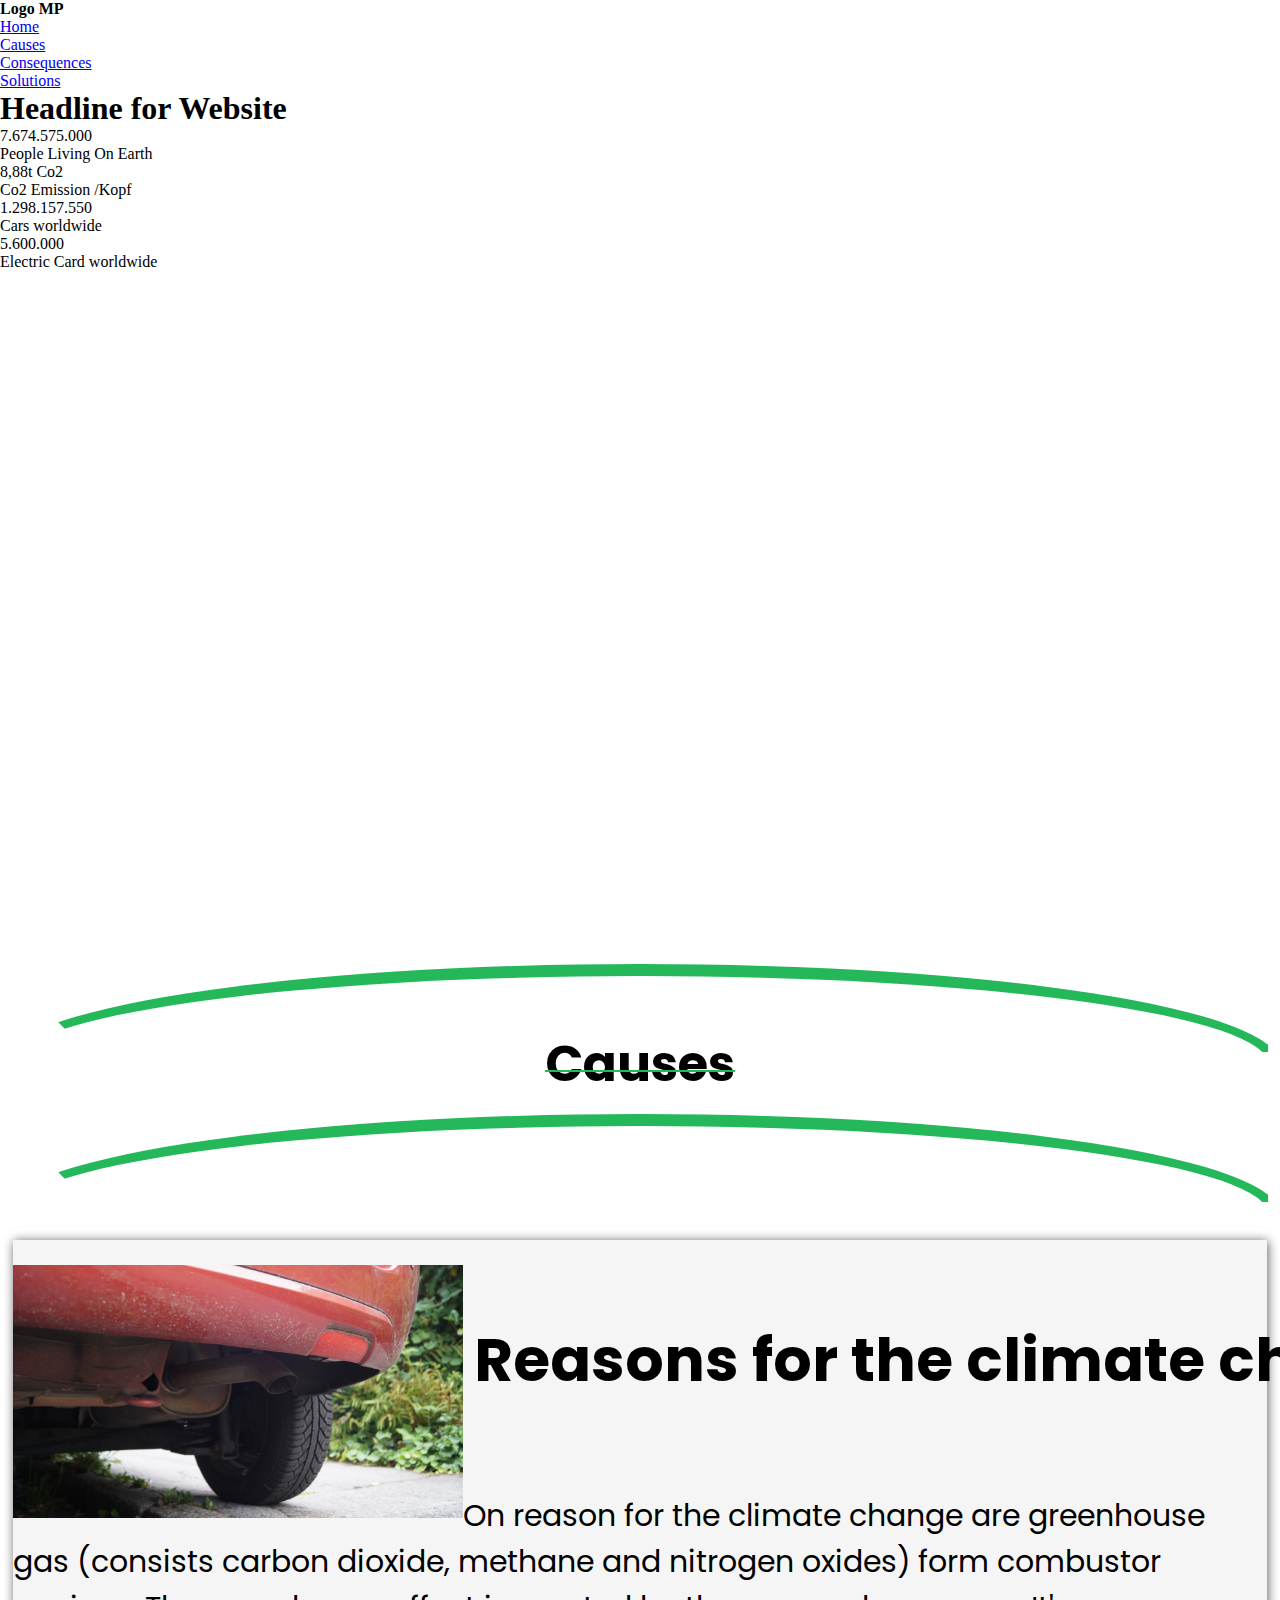
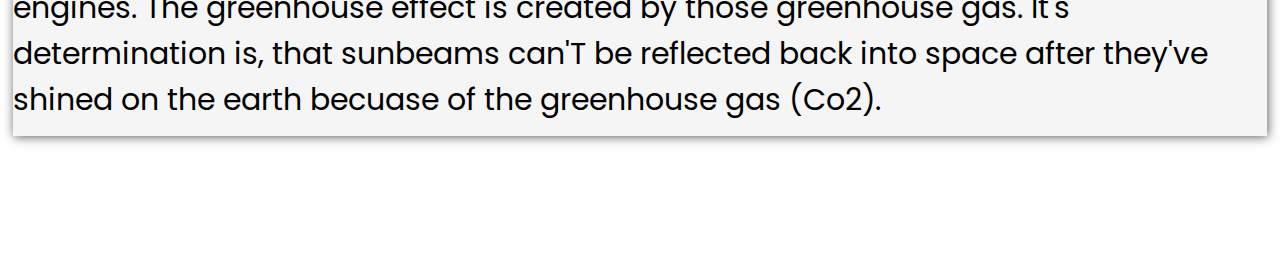
<file: index.html>
<!DOCTYPE html>
<head>
  <meta charset="utf-8" />
  <title>Climate Change Website</title>
  <meta name="description" content="" />
  <link rel="stylesheet" href="stylesheet.css" />
  <link
    href="https://fonts.googleapis.com/css?family=Poppins&display=swap"
    rel="stylesheet"
  />
</head>
<body>
  <!---------------------
  -----Landing Page----->
  <section id="landing">
    <!--Header/Navigation-->
    <header>
      <div class="logo">
        <h4>Logo MP</h4>
      </div>
      <nav>
        <ul>
          <li><a href="#">Home</a></li>
          <li><a href="#">Causes</a></li>
          <li><a href="#">Consequences</a></li>
          <li><a href="#">Solutions</a></li>
        </ul>
      </nav>
    </header>
    <h1>Headline for Website</h1>
    <!--<a href="#causes"><img src="/Images/pfeil.png" alt="DownArrow"/></a>-->
    <!--Facts Bar-->
    <div class="container-facts">
      <div class="fact1">
        <p class="number">7.674.575.000</p>
        <p>People Living On Earth</p>
      </div>
      <div class="fact2">
        <p class="number">8,88t Co2</p>
        <p>Co2 Emission /Kopf</p>
      </div>
      <div class="fact3">
        <p class="number">1.298.157.550</p>
        <p>Cars worldwide</p>
      </div>
      <div class="fact4">
        <p class="number">5.600.000</p>
        <p>Electric Card worldwide</p>
      </div>
    </div>
  </section>
  <!---------------------
  -----Causes Page----->
  <section id="causes">
    <div class="line-causes"></div>
    <h1 class="causes-headline">Causes</h1>
    <div class="line-causes"></div>
    <div id="causes-order">
      <img src="Website/root/images/DSC02243.JPG" />
      <h1>Reasons for the climate change</h1>
      <p>
        On reason for the climate change are greenhouse gas (consists carbon
        dioxide, methane and nitrogen oxides) form combustor engines. The
        greenhouse effect is created by those greenhouse gas. It's determination
        is, that sunbeams can'T be reflected back into space after they've
        shined on the earth becuase of the greenhouse gas (Co2).
      </p>
    </div>
  </section>
  <script src=""></script>
</body>
</file>
<file: stylesheet.css>
/*
General Settings
*/
* {
  margin: 0;
  padding: 0;
  box-sizing: border-box;
  scroll-behavior: smooth;
}

section {
  height: 100vh;
  width: 100%;
}

/*
Header/Navigation
*/

/*header {
  min-height: 8vh;
  width: 100%;
  display: flex;
  /*background-color: whitesmoke;
  box-shadow: 1px 1px 6px gray;
  justify-content: space-around;
  font-family: "Poppins", sans-serif;
}

header .logo {
  text-transform: uppercase;
  letter-spacing: 3px;
  font-weight: bold;
  color: white;
  margin-top: 10px;
  font-size: 18px;
}

header nav {
  width: 50%;
}

header nav ul {
  display: flex;
  margin-top: 10px;
}

header nav ul li {
  list-style: none;
  width: 30%;
}

header nav ul li a {
  text-decoration: none;
  color: white;
  letter-spacing: 1px;
  font-size: 14px;
  font-weight: bold;
}*/

/*
Landing Page
*/

/*#landing {
  background-image: url(/Images/landing-placeholder.jpg);
  background-position: center center;
  background-size: cover;
  background-attachment: fixed;
}

#landing h1 {
  color: white;
  font-size: 80px;
  text-align: center;
  padding-top: 200px;
  text-shadow: 1px 1px 3px rgba(196, 194, 194, 0.4);
}

#landing img {
  height: 37px;
  opacity: 0.7;
  margin-top: 40px;
  margin-left: 620px;
}

#landing img:hover {
  opacity: 1;
}*/

/*Facts Bar*//*
#landing .container-facts {
  height: 100px;
  width: 75%;
  background-color: whitesmoke;
  border: none;
  margin: 215px 0 0 162px;
  box-shadow: 1px 1px 10px rgb(94, 94, 94);
  display: grid;
  grid-template-columns: 1fr 1fr 1fr 1fr;
  grid-template-rows: 1fr;
  grid-template-areas: "fact1 fact2 fact3 fact4";
}

.container-facts .fact1 {
  grid-area: fact1;
}

.container-facts .fact2 {
  grid-area: fact2;
}

.container-facts .fact3 {
  grid-area: fact3;
}

.container-facts .fact4 {
  grid-area: fact4;
}

.container-facts p {
  text-align: center;
}

.fact1,
.fact2,
.fact3,
.fact4 {
  padding-top: 30px;
  font-family: Arial, Helvetica, sans-serif;
  border: 1px solid rgb(209, 209, 209);
}

.number {
  font-weight: bold;
}*/

/*
Causes Page
*/

#causes {
  margin-top: 5%;
}

.line-causes {
  width: 100%;
  height: 100px;
  border: solid 12px #25b85b;
  border-color: #25b85b transparent transparent transparent;
  border-radius: 50%/100px 100px 0px 0px;
}
.causes-headline {
  font-size: 50px;
  text-align: center;
  margin-bottom: 1%;
  margin-top: -3%;
  font-family: "Poppins", sans-serif;
}
.causes-headline:after {
  content: '';
  position: absolute;
  width: 190px;
  height: 2px;
  margin-left: -95px;
  left: 50%;
  background-color: #25b85b;
  margin-top: 3.5%;;
}
#causes-order {
    background-color: whitesmoke;
    border: none;
    margin: 2% 1% 1% 1%;
    box-shadow: 1px 1px 10px rgb(94, 94, 94);
    grid-template-columns: 1fr 1fr 1fr 1fr;
    grid-template-rows: 1fr;
    grid-template-areas: "fact1 fact2 fact3 fact4";
} 
#causes-order > img {
  margin-top: 2%;
  float: left;
  width: 450px;
  height: 450x;
}
#causes-order > h1 {
  font-size: 60px;
  text-align: left;
  width: 80%;
  margin-left: 450px;
  text-align: center;
  font-family: "Poppins", sans-serif;
  padding-top: 6%;

}
#causes-order > p {
  font-size: 30px;
  font-family: "Poppins", sans-serif;
  padding-top: 7%;
  padding-bottom: 1%;
}
</file>
